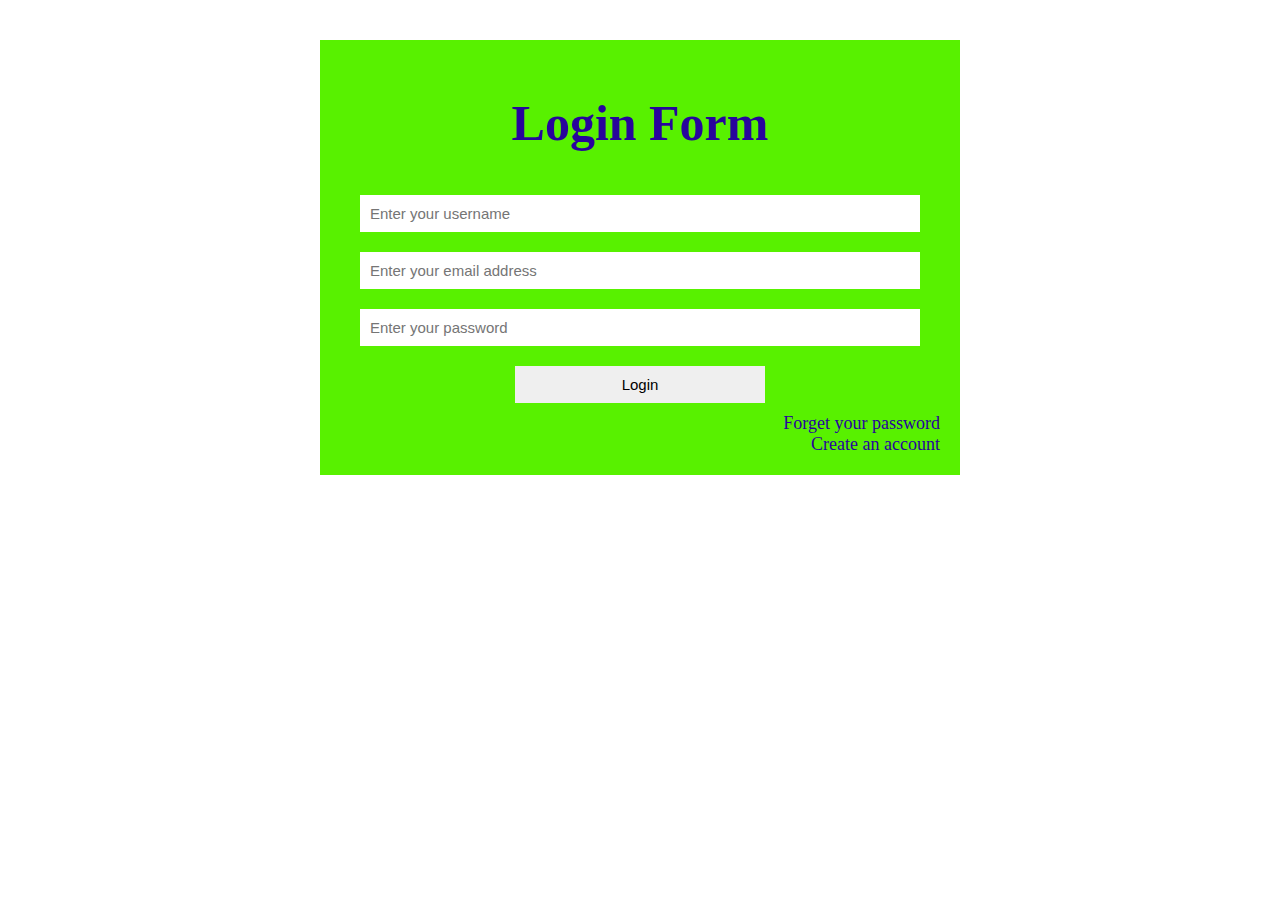
<file: Index.html>
<!DOCTYPE html>
<html lang="en">
<head>
    <meta charset="UTF-8">
    <meta http-equiv="X-UA-Compatible" content="IE=edge">
    <meta name="viewport" content="width=device-width, initial-scale=1.0">
    <title>Login Page</title>
    <link rel="stylesheet" href="style.css">
</head>
<body>
   <div class="admin-box">
       <h1>Login Form</h1>
       <form>
           <input type="text"placeholder="Enter your username"><br>
           <input type="text"placeholder="Enter your email address"><br>
           <input type="password"placeholder="Enter your password"><br>
           <input type="submit"value="Login"id="btn">
       </form>
       <div class="links">
           <a href="html/forget.html">Forget your password</a>
           <br><a href="html/register.html">Create an account</a>
       </div>
   </div> 
</body>
</html>
</file>
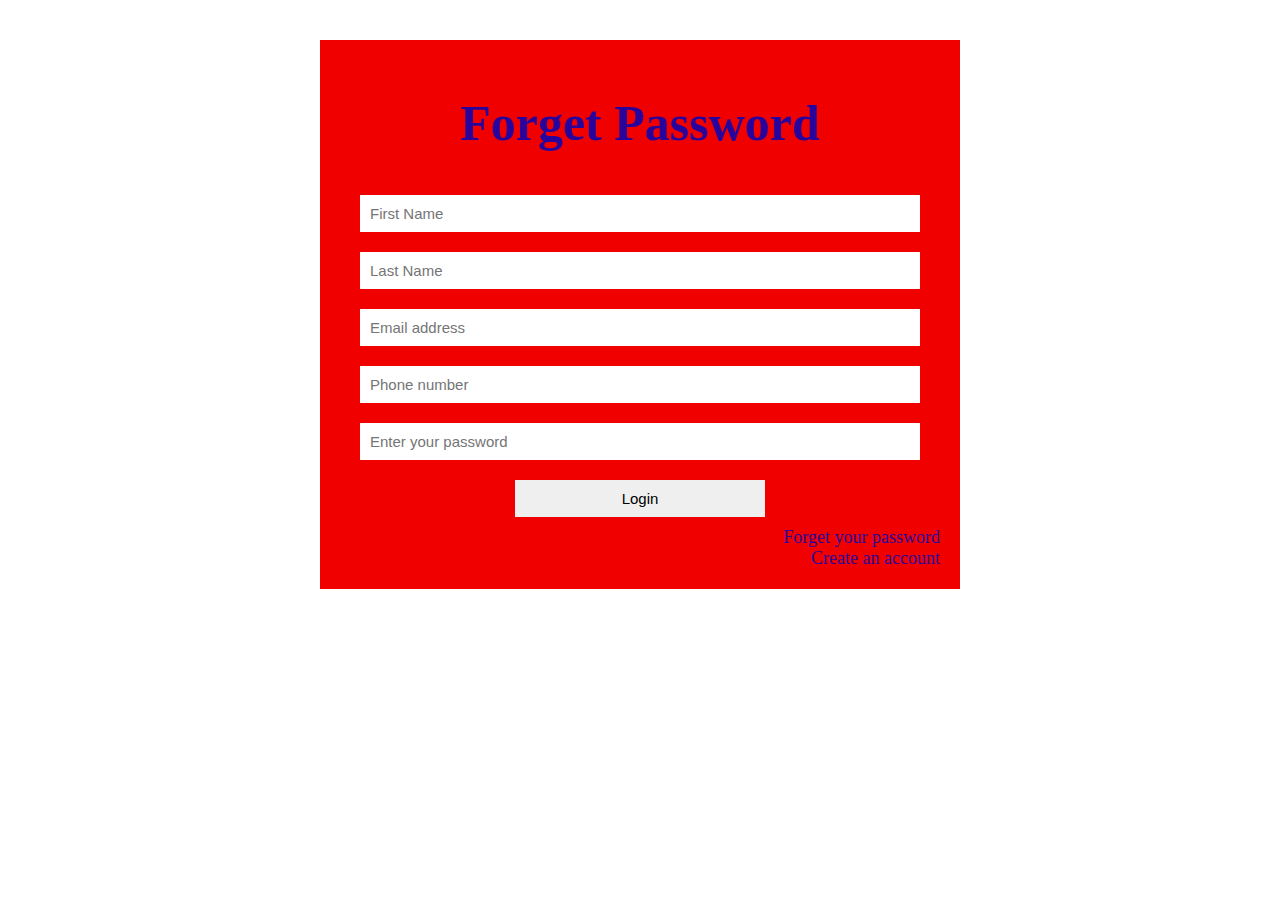
<file: html/forget.html>
<!DOCTYPE html>
<html lang="en">
<head>
    <meta charset="UTF-8">
    <meta http-equiv="X-UA-Compatible" content="IE=edge">
    <meta name="viewport" content="width=device-width, initial-scale=1.0">
    <title>Forget Page</title>
    <link rel="stylesheet" href="../css/forget.css">
</head>
<body>
        <div class="admin-box">
            <h1>Forget Password</h1>
            <form>
                <input type="text"placeholder="First Name"><br>
                <input type="text"placeholder="Last Name"><br>
                <input type="text"placeholder="Email address"><br>
                <input type="text"placeholder="Phone number"><br>
                <input type="password"placeholder="Enter your password"><br>
                <input type="submit"value="Login"id="btn">
            </form>
            <div class="links">
                <a href="../html/register.html">Forget your password</a>
                <br><a href="../Index.html">Create an account</a>
            </div>
        </div> 
</body>
</html>
</file>
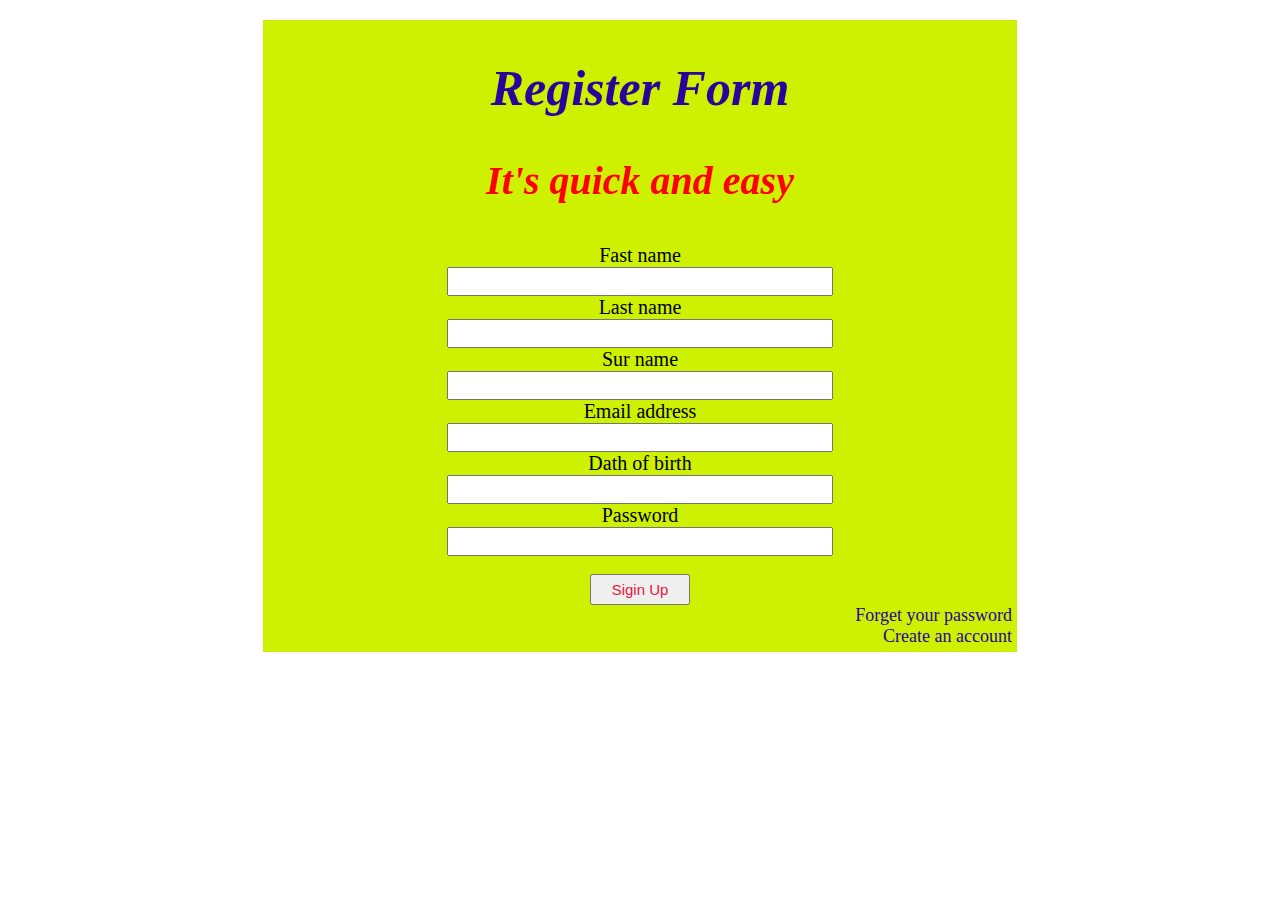
<file: html/register.html>
<!DOCTYPE html>
<html lang="en">
<head>
    <meta charset="UTF-8">
    <meta http-equiv="X-UA-Compatible" content="IE=edge">
    <meta name="viewport" content="width=device-width, initial-scale=1.0">
    <title>Register Page</title>
    <link rel="stylesheet" href="../css/register.css">
</head>
<body>
    <div class="admin-box">
           <h1><i>Register Form</i></h1>
                 <form>
                   <h3><i>It's quick and easy</i></h3>
                   <label for="fname"name="fname">Fast name</label><br>
                    <input type="First name"><br>
                    <label for="lname"name="lname">Last name</label><br>
                    <input type="Last name"><br>
                    <label for="surname"name="surname">Sur name</label><br>
                    <input type="Sur name"><br>
                    <label for="email address"name="email address">Email address</label><br>
                    <input type="Email address"><br>
                    <label for="email address"name="email address">Dath of birth</label><br>
                    <input type="Dath of birth"><br>
                    <label for="password"name="password">Password</label><br>
                    <input type="password"><br><br>
                    <input type="submit"value="Sigin Up"id="btn">
                </form>
            <div class="links">
                <a href="../Index.html">Forget your password</a>
                <br><a href="../html/forget.html">Create an account</a>
            </div>
        
    </div>  
</body>
</html>
</file>
<file: style.css>
.admin-box{
   background-color: rgb(88, 241, 0);
   padding: 20px;width: 50%;margin: auto;text-align: center;
}
.admin-box h1{
   color: rgb(40, 4, 156);font-size: 50px;
}
.admin-box form{text-align: center;
}
.admin-box form input{
width: 90%;margin: 10px auto;padding: 10px;
font-size: 15px;border: none;
}
#btn{width: 250px;

}
.links{
margin: top 20px;text-align: end;font-size:18px;
}
.links a{
   text-decoration: none; color: rgb(40, 4, 156);
}
body{padding: 20px;border:20px;margin: 20px;}
</file>
<file: css/forget.css>
.admin-box{
    background-color: rgb(241, 0, 0);
    padding: 20px;width: 50%;margin: auto;text-align: center;
 }
 .admin-box h1{
    color: rgb(40, 4, 156);font-size: 50px;
 }
 .admin-box form{text-align: center;
 }
 .admin-box form input{
 width: 90%;margin: 10px auto;padding: 10px;
 font-size: 15px;border: none;
 }
 #btn{width: 250px;
 
 }
 .links{
 margin: top 20px;text-align: end;font-size:18px;
 }
 .links a{
    text-decoration: none; color: rgb(40, 4, 156);
 }
 body{padding: 20px;border:20px;margin: 20px;}
</file>
<file: css/register.css>
.admin-box{
    background-color: rgb(205, 241, 0);
    padding: 5px;width: 60%;margin:auto;
 }
 .admin-box h1{
    color: rgb(40, 4, 156);font-size: 50px;text-align: center;
 }
 .admin-box h3{font-size: 40px;color: rgb(255, 0, 0);}
 .admin-box form{text-align: center;}

 .admin-box input{width: 50%;padding: 5px;}
 #btn{width: 100px;color: rgb(235, 20, 63);font-size: 15px;}
.admin-box label{font-size: 20px;}
 .links{
 margin: top 20px;text-align: end;font-size:18px;
 }
 .links a{
    text-decoration: none; color: rgb(40, 4, 156);
 }
 body{padding: 20px;border:20px;margin:0px;}
</file>
